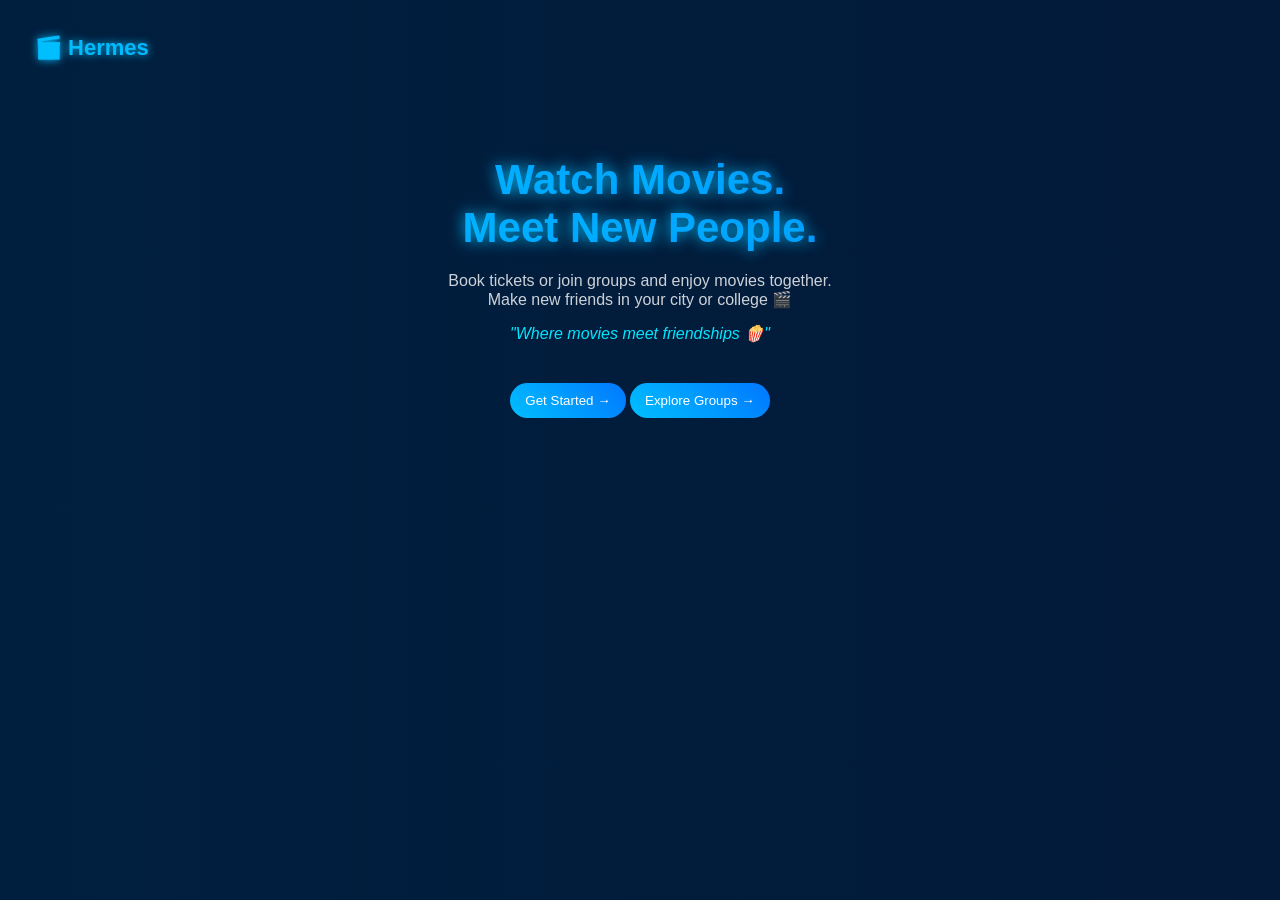
<file: index.html>
<!DOCTYPE html>
<html>
<head>
  <title>Hermes</title>

  <!-- RESPONSIVE -->
  <meta name="viewport" content="width=device-width, initial-scale=1.0">

  <link rel="stylesheet" href="style.css">
</head>

<body class="welcome">

<!-- TOPBAR -->
<div class="topbar" onclick="go('index.html')">
  🎬 Hermes
</div>

<!-- HERO SECTION -->
<div class="hero">

  <h1 class="main-title">
    Watch Movies.<br>Meet New People.
  </h1>

  <p class="subtitle">
    Book tickets or join groups and enjoy movies together.<br>
    Make new friends in your city or college 🎬
  </p>

  <p class="quote">
    "Where movies meet friendships 🍿"
  </p>

  <!-- BUTTONS -->
  <div class="hero-buttons">
    <button onclick="go('movies.html')">Get Started →</button>
    <button onclick="go('groups.html')">Explore Groups →</button>
  </div>

</div>

<script src="script.js"></script>

</body>
</html>
</file>
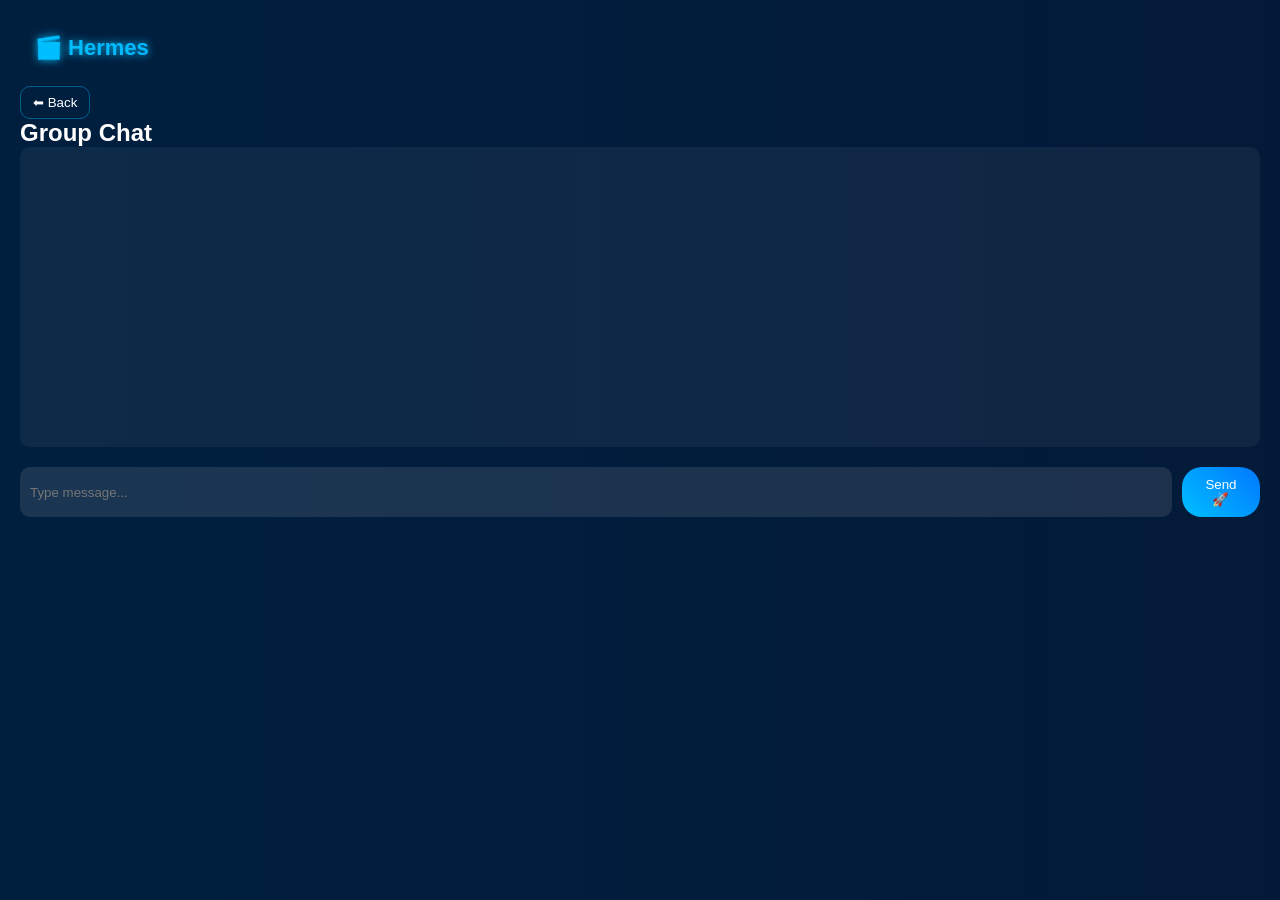
<file: chat.html>
<!DOCTYPE html>
<html>
<head>
  <title>Chat</title>
  <link rel="stylesheet" href="style.css">
</head>
<body>

<!-- TOPBAR -->
<div class="topbar" onclick="go('index.html')">
  🎬 Hermes
</div>

<button class="back-btn" onclick="go('groups.html')">⬅ Back</button>

<h2>Group Chat</h2>

<!-- SHOW INFO -->
<p id="showInfo"></p>

<!-- CHAT BOX -->
<div class="chat-box" id="chatBox"></div>

<!-- INPUT -->
<div class="chat-input">
  <input id="msg" placeholder="Type message..." />
  <button onclick="send()">Send 🚀</button>
</div>

<script src="script.js"></script>

<script>
/* ===== SHOW INFO ===== */
const theatre = localStorage.getItem("theatre");
const time = localStorage.getItem("time");

if (theatre && time) {
  document.getElementById("showInfo").innerText =
    theatre + " - " + time;
}

/* ===== CHAT FUNCTION ===== */
function send() {
  const msgInput = document.getElementById("msg");
  const chatBox = document.getElementById("chatBox");

  const text = msgInput.value.trim();
  if (!text) return;

  // Your message
  const myMsg = document.createElement("div");
  myMsg.classList.add("message", "sent");
  myMsg.innerText = text;

  chatBox.appendChild(myMsg);

  // Fake reply
  setTimeout(() => {
    const reply = document.createElement("div");
    reply.classList.add("message", "received");
    reply.innerText = "Nice! See you 🎬";

    chatBox.appendChild(reply);
    chatBox.scrollTop = chatBox.scrollHeight;
  }, 1000);

  msgInput.value = "";
  chatBox.scrollTop = chatBox.scrollHeight;
}
</script>

</body>
</html>
</file>
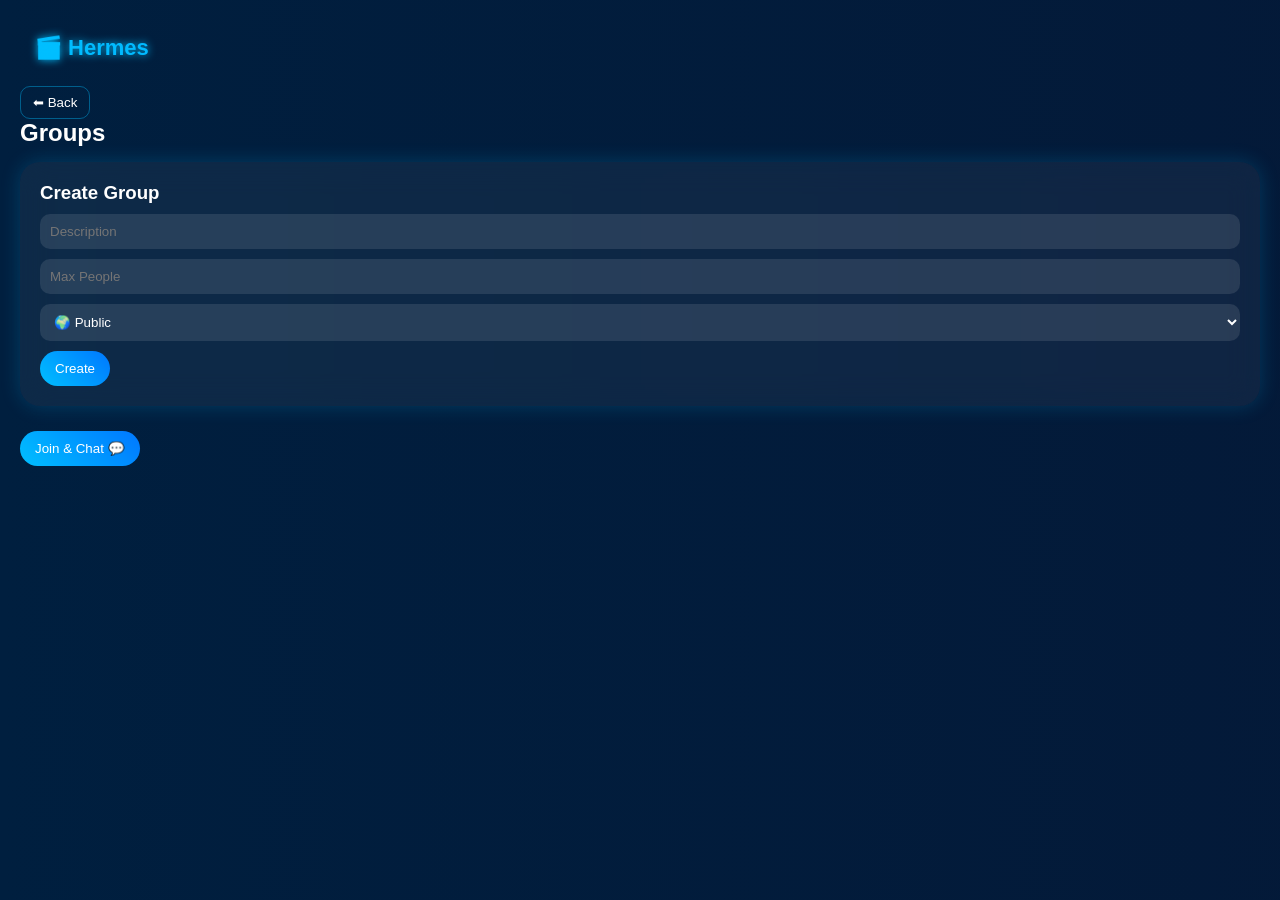
<file: groups.html>
<!DOCTYPE html>
<html>
<head>
  <title>Groups</title>
  <link rel="stylesheet" href="style.css">
</head>
<body>

<div class="topbar" onclick="go('index.html')">
  🎬 Hermes
</div>

<button class="back-btn" onclick="goBack()">⬅ Back</button>

<h2>Groups</h2>

<p id="showInfo"></p>

<!-- GROUP LIST -->
<div id="groupList"></div>

<!-- CREATE GROUP -->
<div class="card">
  <h3>Create Group</h3>

  <input id="desc" placeholder="Description">
  <input id="maxPeople" placeholder="Max People">

  <select id="groupType">
    <option value="public">🌍 Public</option>
    <option value="private">🔒 Private</option>
    <option value="female_only">👩 Female Only</option>
  </select>

  <button onclick="createGroup()">Create</button>
</div>

<button onclick="go('chat.html')">Join & Chat 💬</button>

<script src="script.js"></script>

<script>
const theatre = localStorage.getItem("theatre");
const time = localStorage.getItem("time");

if (theatre && time) {
  document.getElementById("showInfo").innerText =
    theatre + " - " + time;
}

loadGroups();
</script>

</body>
</html>
</file>
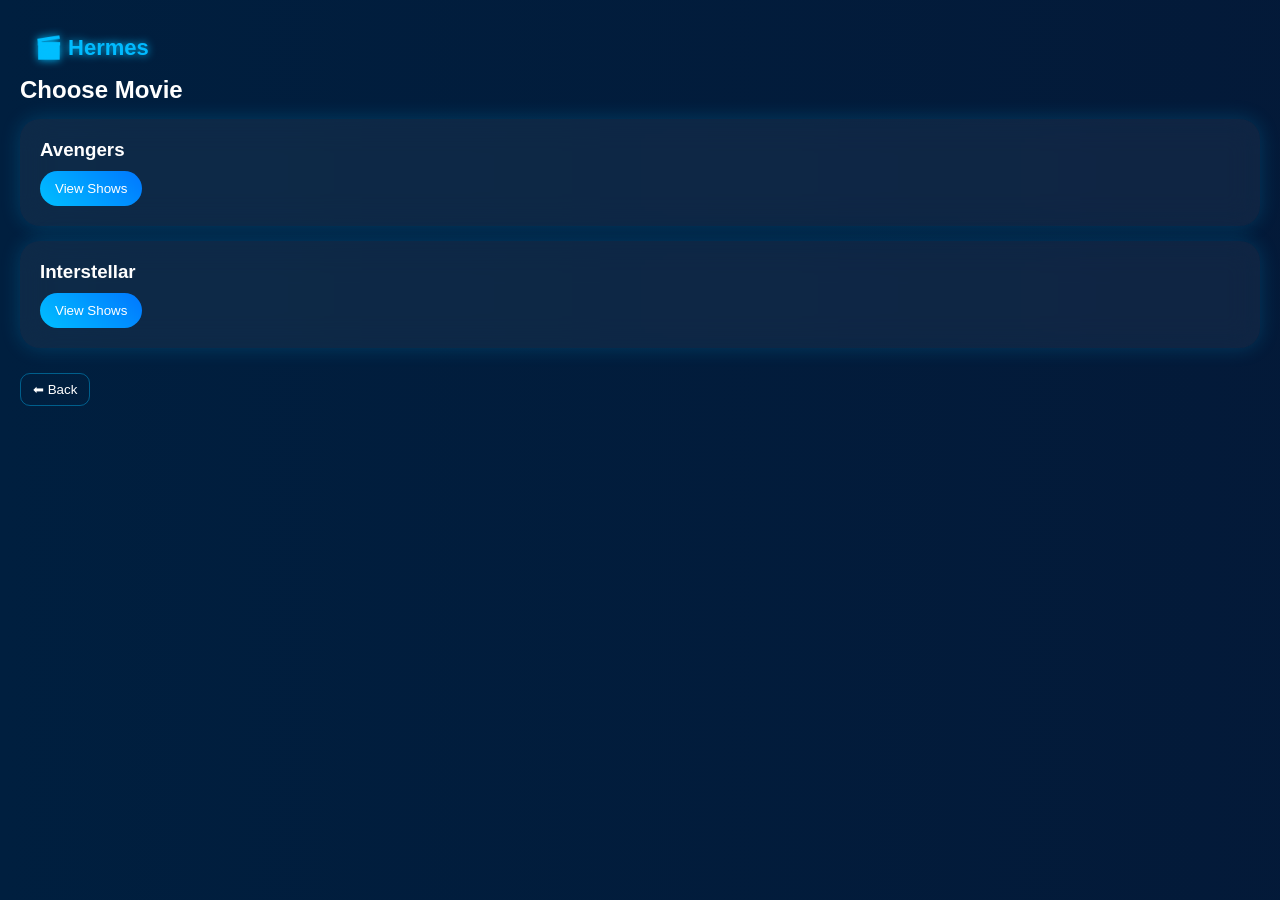
<file: movies.html>
<!DOCTYPE html>
<html>
<head>
  <title>Movies</title>
  <link rel="stylesheet" href="style.css">
</head>
<body>

  <div class="topbar" onclick="go('index.html')">
  🎬 Hermes
</div>

<h2>Choose Movie</h2>

<div class="card">
  <h3>Avengers</h3>
  <button onclick="go('shows.html')">View Shows</button>
</div>

<div class="card">
  <h3>Interstellar</h3>
  <button onclick="go('shows.html')">View Shows</button>
</div>

<button class="back-btn" onclick="goBack()">⬅ Back</button>

<script src="script.js"></script>
</body>
</html>
</file>
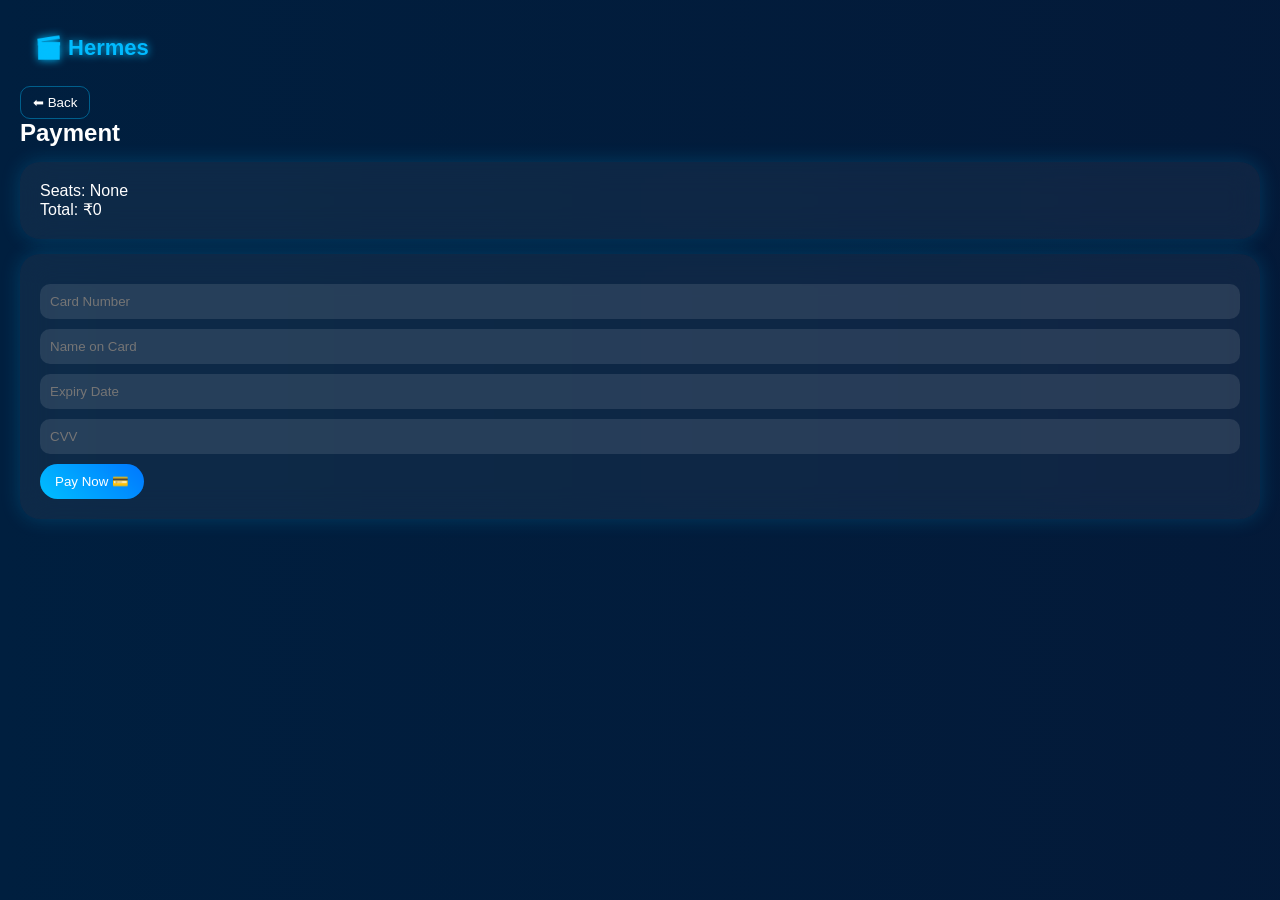
<file: payment.html>
<!DOCTYPE html>
<html>
<head>
  <title>Payment</title>

  <meta name="viewport" content="width=device-width, initial-scale=1.0">

  <link rel="stylesheet" href="style.css">
</head>

<body>

<!-- TOPBAR -->
<div class="topbar" onclick="go('index.html')">
  🎬 Hermes
</div>

<button class="back-btn" onclick="goBack()">⬅ Back</button>

<h2>Payment</h2>

<!-- BOOKING INFO -->
<div class="card">
  <p id="showInfo"></p>
  <p>Seats: <span id="seatInfo">None</span></p>
  <p>Total: ₹<span id="totalPrice">0</span></p>
</div>

<!-- PAYMENT FORM -->
<div class="card">

  <input type="text" placeholder="Card Number">
  <input type="text" placeholder="Name on Card">
  <input type="text" placeholder="Expiry Date">
  <input type="password" placeholder="CVV">

  <button onclick="payNow()">Pay Now 💳</button>

</div>

<script src="script.js"></script>

<script>
/* ===== SHOW INFO ===== */
const theatre = localStorage.getItem("theatre");
const time = localStorage.getItem("time");

if (theatre && time) {
  document.getElementById("showInfo").innerText =
    theatre + " - " + time;
}

/* ===== SEAT INFO ===== */
const seats = localStorage.getItem("selectedSeats");
const total = localStorage.getItem("totalPrice");

if (seats) {
  document.getElementById("seatInfo").innerText = seats;
}

if (total) {
  document.getElementById("totalPrice").innerText = total;
}

/* ===== PAYMENT FUNCTION ===== */
function payNow() {
  alert("Payment Successful 🎉");

  // clear booking data
  localStorage.removeItem("selectedSeats");
  localStorage.removeItem("totalPrice");

  window.location.href = "index.html";
}
</script>

</body>
</html>
</file>
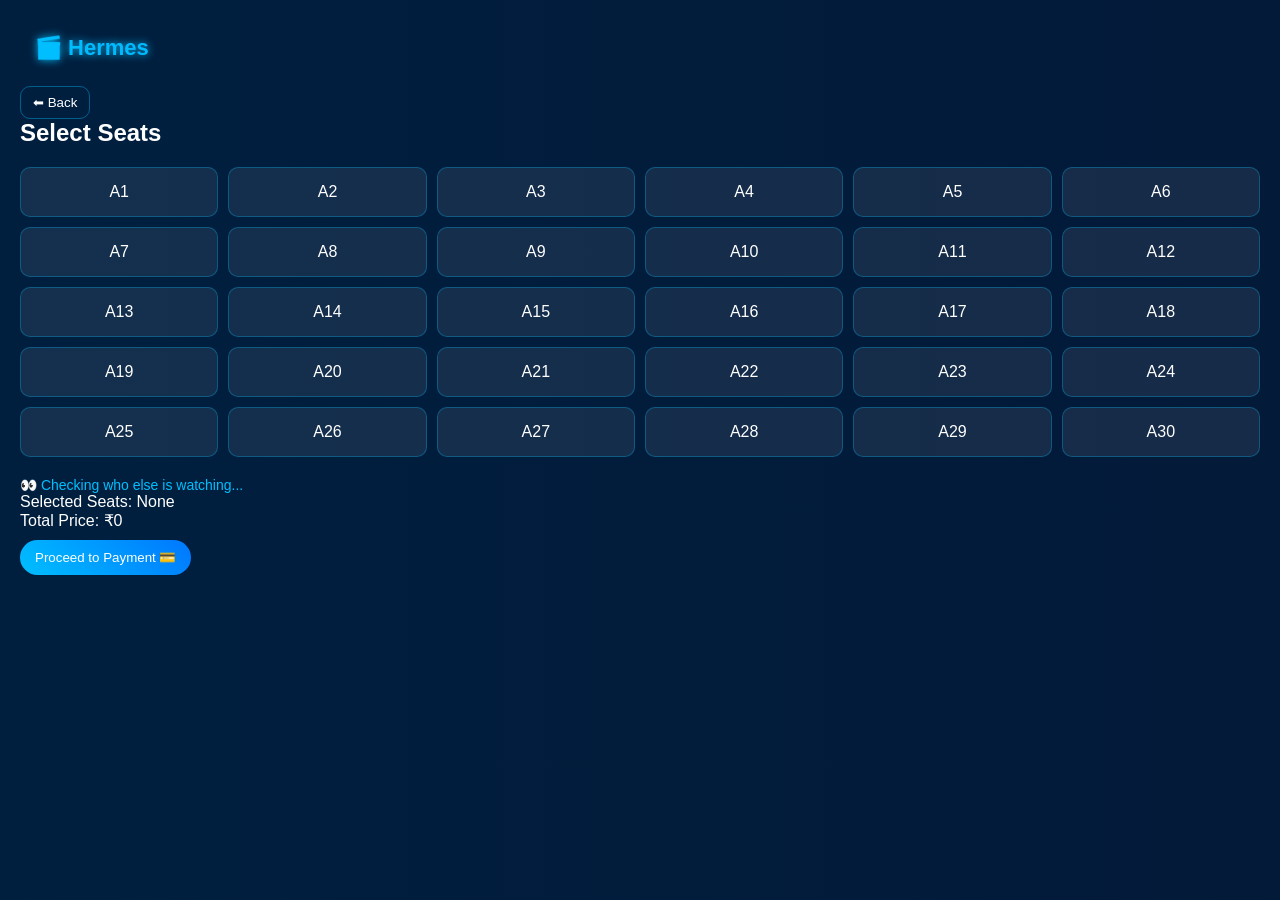
<file: seats.html>
<!DOCTYPE html>
<html>
<head>
  <title>Select Seats</title>
  <link rel="stylesheet" href="style.css">
</head>
<body>

<!-- TOPBAR -->
<div class="topbar" onclick="go('index.html')">
  🎬 Hermes
</div>

<button class="back-btn" onclick="goBack()">⬅ Back</button>

<h2>Select Seats</h2>

<!-- SHOW INFO -->
<p id="showInfo"></p>

<!-- SEAT GRID -->
<div class="seat-grid" id="seats"></div>

<!-- LIVE USERS -->
<p id="liveUsers" style="margin-top:10px; color:#00bfff;">
  👀 Checking who else is watching...
</p>

<!-- SELECTION INFO -->
<p>Selected Seats: <span id="selectedSeats">None</span></p>
<p>Total Price: ₹<span id="totalPrice">0</span></p>

<button onclick="go('payment.html')">
  Proceed to Payment 💳
</button>

<script src="script.js"></script>

<script>
/* ===== SHOW INFO ===== */
const theatre = localStorage.getItem("theatre");
const time = localStorage.getItem("time");

if (theatre && time) {
  document.getElementById("showInfo").innerText =
    theatre + " - " + time;
}

/* ===== SEAT LOGIC ===== */
let selectedSeats = [];
const price = 150;

const container = document.getElementById("seats");

/* Generate seats A1–A30 */
for (let i = 1; i <= 30; i++) {
  let seat = document.createElement("div");
  seat.className = "seat";
  seat.innerText = "A" + i;

  seat.onclick = () => {
    seat.classList.toggle("selected");

    const seatNo = seat.innerText;

    if (selectedSeats.includes(seatNo)) {
      selectedSeats = selectedSeats.filter(s => s !== seatNo);
    } else {
      selectedSeats.push(seatNo);
    }

    // Update UI
    document.getElementById("selectedSeats").innerText =
      selectedSeats.length ? selectedSeats.join(", ") : "None";

    document.getElementById("totalPrice").innerText =
      selectedSeats.length * price;

    // ✅ SAVE TO LOCALSTORAGE (IMPORTANT)
    localStorage.setItem("selectedSeats", selectedSeats.join(", "));
    localStorage.setItem("totalPrice", selectedSeats.length * price);
  };

  container.appendChild(seat);
}

/* ===== LIVE USERS FEATURE ===== */
setInterval(() => {
  const count = Math.floor(Math.random() * 5) + 1;

  const msgs = [
    `👀 ${count} people also booking`,
    `🔥 ${count} users active`,
    `🎬 ${count} movie lovers nearby`,
    `⚡ Seats filling fast! ${count}`
  ];

  document.getElementById("liveUsers").innerText =
    msgs[Math.floor(Math.random() * msgs.length)];
}, 3000);
</script>

</body>
</html>
</file>
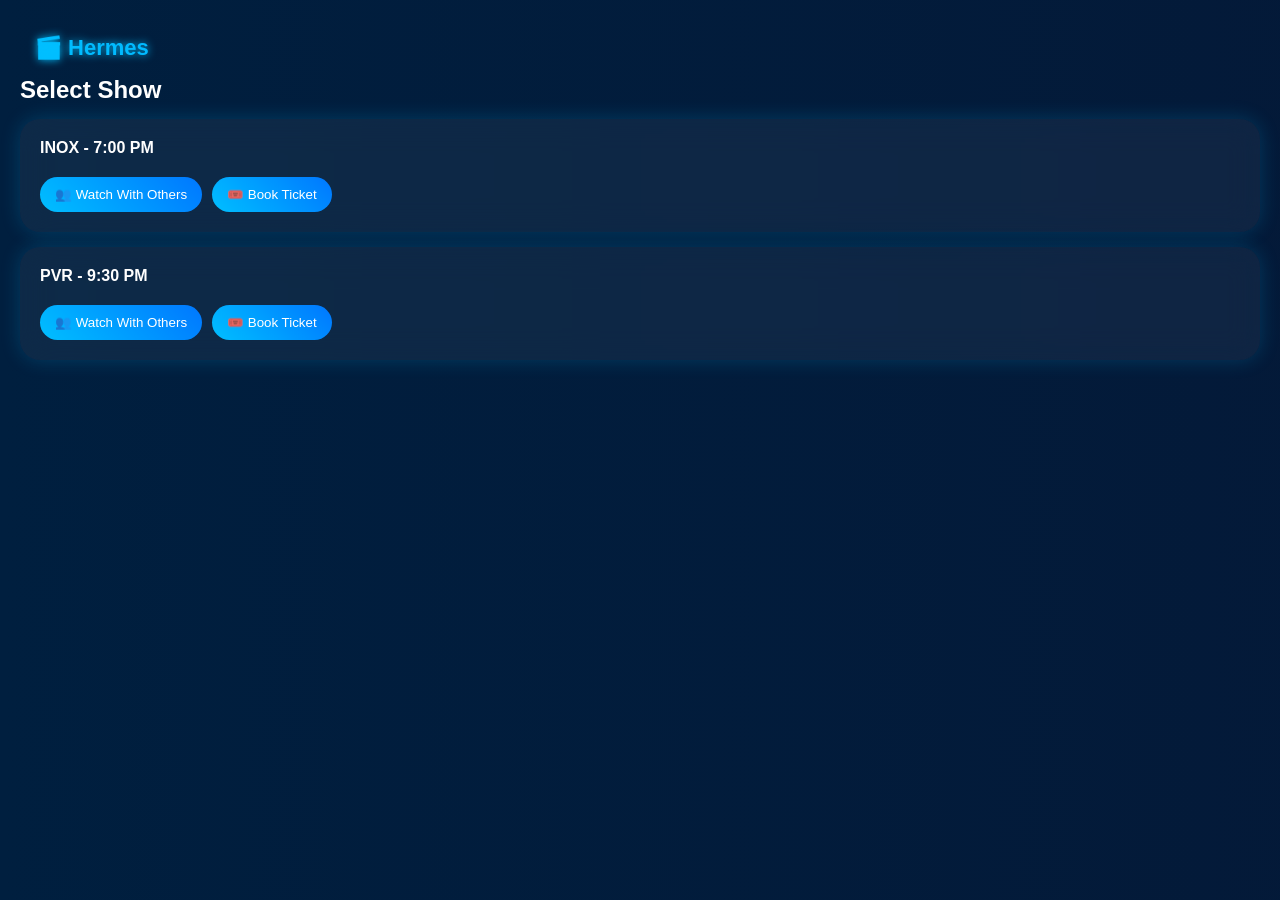
<file: shows.html>
<!DOCTYPE html>
<html>
<head>
  <title>Shows</title>
  <link rel="stylesheet" href="style.css">
</head>
<body>

<div class="topbar" onclick="go('index.html')">
  🎬 Hermes
</div>

<h2>Select Show</h2>

<div class="card">
  <p><b>INOX - 7:00 PM</b></p>

  <div class="btn-group">
    <button onclick="go('groups.html')">👥 Watch With Others</button>
    <button onclick="goSeats('INOX','7:00 PM')">🎟️ Book Ticket</button>
  </div>
</div>

<div class="card">
  <p><b>PVR - 9:30 PM</b></p>

  <div class="btn-group">
    <button onclick="go('groups.html')">👥 Watch With Others</button>
    <button onclick="goSeats('PVR','9:30 PM')">🎟️ Book Ticket</button>
  </div>
</div>

<script src="script.js"></script>
</body>
</html>
</file>
<file: style.css>
/* GLOBAL */
* {
  margin: 0;
  padding: 0;
  box-sizing: border-box;
  transition: all 0.3s ease;
}

body {
  font-family: 'Poppins', sans-serif;
  background: linear-gradient(270deg, #050816, #0a0f2c, #001f3f);
  background-size: 600% 600%;
  animation: bgMove 10s ease infinite;
  color: white;
  padding: 20px;
}

@keyframes bgMove {
  0% { background-position: 0% }
  50% { background-position: 100% }
  100% { background-position: 0% }
}

/* TOPBAR */
.topbar {
  font-size: 22px;
  font-weight: bold;
  padding: 15px;
  cursor: pointer;
  background: linear-gradient(90deg, #00bfff, #0077ff);
  -webkit-background-clip: text;
  color: transparent;
  text-shadow: 0 0 8px #00bfff;
}

/* CARD */
.card {
  background: rgba(255,255,255,0.05);
  padding: 20px;
  margin: 15px 0;
  border-radius: 20px;
  backdrop-filter: blur(15px);
  box-shadow: 0 0 20px rgba(0,191,255,0.2);
}

.card:hover {
  transform: translateY(-5px);
  box-shadow: 0 0 30px #00bfff;
}

/* BUTTONS */
button {
  background: linear-gradient(45deg, #00bfff, #0077ff);
  border: none;
  padding: 10px 15px;
  border-radius: 20px;
  color: white;
  cursor: pointer;
  margin-top: 10px;
}

button:hover {
  transform: scale(1.08);
  box-shadow: 0 0 15px #00bfff;
}

/* BACK BUTTON */
.back-btn {
  background: transparent;
  border: 1px solid rgba(0,191,255,0.4);
  padding: 8px 12px;
  border-radius: 10px;
}

.back-btn:hover {
  background: rgba(0,191,255,0.1);
}

/* INPUT */
input, select {
  width: 100%;
  padding: 10px;
  margin-top: 10px;
  border-radius: 10px;
  border: none;
  background: rgba(255,255,255,0.1);
  color: white;
}

/* BUTTON GROUP */
.btn-group {
  display: flex;
  gap: 10px;
  margin-top: 10px;
}

/* HERO */
.hero {
  text-align: center;
  margin-top: 80px;
}

.main-title {
  font-size: 42px;
  background: linear-gradient(45deg, #00bfff, #0077ff);
  -webkit-background-clip: text;
  color: transparent;
  text-shadow: 0 0 15px #00bfff;
}

.subtitle {
  margin-top: 20px;
  opacity: 0.8;
}

.quote {
  margin-top: 15px;
  font-style: italic;
  color: #00e6ff;
}

.hero-buttons {
  margin-top: 30px;
}

/* SEATS */
.seat-grid {
  display: grid;
  grid-template-columns: repeat(6, 1fr);
  gap: 10px;
  margin: 20px 0;
}

.seat {
  padding: 15px;
  text-align: center;
  background: rgba(255,255,255,0.08);
  border-radius: 10px;
  cursor: pointer;
  border: 1px solid rgba(0,191,255,0.3);
}

.seat:hover {
  background: rgba(0,191,255,0.2);
}

.seat.selected {
  background: linear-gradient(45deg, #00bfff, #0077ff);
  box-shadow: 0 0 10px #00bfff;
  color: black;
}

/* CHAT */
.chat-box {
  height: 300px;
  overflow-y: auto;
  background: rgba(255,255,255,0.05);
  padding: 10px;
  border-radius: 10px;
}

.message {
  padding: 10px;
  margin: 5px;
  border-radius: 15px;
  max-width: 70%;
  animation: fadeIn 0.3s ease;
}

.sent {
  background: #00bfff;
  color: black;
  margin-left: auto;
}

.received {
  background: rgba(255,255,255,0.1);
}

.chat-input {
  display: flex;
  gap: 10px;
  margin-top: 10px;
}

@keyframes fadeIn {
  from { opacity: 0; transform: translateY(5px); }
  to { opacity: 1; transform: translateY(0); }
}

/* LIVE USERS */
#liveUsers {
  font-size: 14px;
  animation: fade 0.5s ease;
}

@keyframes fade {
  from { opacity: 0; transform: translateY(5px); }
  to { opacity: 1; transform: translateY(0); }
}
</file>
